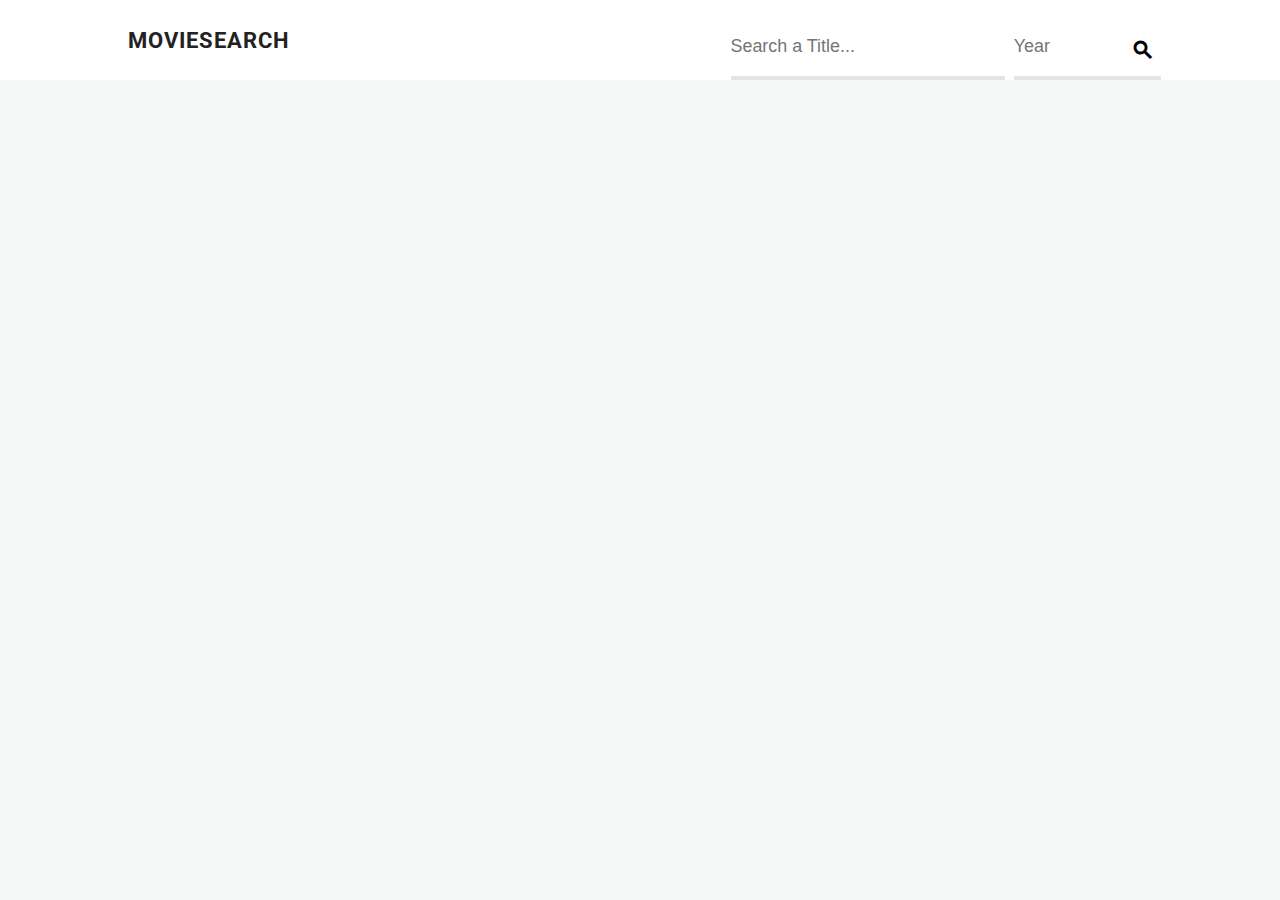
<file: index.html>
<!DOCTYPE html>
<html>
<head>
  <meta charset="utf-8">
  <title>Movie Search</title>
  <link href='https://fonts.googleapis.com/css?family=Roboto:400,500,700' rel='stylesheet' type='text/css'>
  <link href="https://fonts.googleapis.com/icon?family=Material+Icons" rel="stylesheet">
  <link rel="stylesheet" href="css/style.css">
</head>
<body>

  <div class="main-header">
    <div class="inner">
      <h1 class="main-title">MovieSearch</h1>
      <form class="search-form">
        <label class="is-hidden" for="search">Search a title</label>
        <input type="search" name="search" id="search" placeholder="Search a Title...">   
              <label class="is-hidden" for="year">Any Year</label>
              <input type="text" maxlength="4" name="year" id="year" placeholder="Year"> 
        <button type="submit" id="submit" class="search-button"><i class="material-icons icn-search">search</i></button>
      </form>   
    </div>   
  </div>

  <div class="main-content clearfix">
    <ul id="movies" class="movie-list">
    </ul> 
  </div>

  <script src="http://code.jquery.com/jquery-1.12.0.min.js"></script>
  <script src="js/app.js"></script>
</body>
</html>
</file>
<file: css/style.css>
/* ================================= 
  Element Styles
==================================== */

* {
  box-sizing: border-box;
}

body {
  font: 1em/1.5 'Roboto', sans-serif;
  color: #222;
  background: #f6f7f7;
  padding-top: 145px;
  padding-bottom: 3em;
  margin: 0;
}

a {
  text-decoration: none;
}

ul {
  margin: 0;
  padding: 0;
  list-style: none;
}

input {
  font-size: 1.12em;
  height: 46px;
  padding-bottom: 1em;
  padding-left: 0;
  background: none;
  border: none;
  outline: 0;
  border-bottom: 4px solid #e4e4e4;
  transition: border-color .4s;
}

input ~ input {
  margin-left: 5px;
}

input:focus {
  border-color: #c1c1c1;
}

button {
  width: 40px;
  height: 35px;
  border: 0;
  background: none;
  cursor: pointer;
  outline: 0;
  position: relative;
  z-index: 2000;
}

/* ================================= 
  Page Components
==================================== */

.main-title {
  font-size: 1.4em;
  line-height: 80px;
  text-transform: uppercase;
  letter-spacing: 1px;
  margin: 0;
}

.search-form input:last-of-type {
  margin-right: -40px;
}
.search-form input:nth-of-type(1) {
  width: 65%;
}
.search-form input:nth-of-type(2) {
  width: 35%;
}
.search-form input:only-of-type {
  width: 100%;
  padding-right: 35px;
}

.search-button {
  float: right;
  margin-right: -10px;
}

.icn-search {
  font-weight: 700;
}

.icon-help {
  font-size: 6em;
  margin-bottom: 12px;
  color: #dfdfdf;
  display: block;
}

/* MOVIE LIST COMPONENTS -------- */

.no-movies  {
  color: #b0b0b0;
  height: 140px;
  margin-top: 65px;
  text-align: center;
  font-size: 1.25em;
}

.movie-list li {
  margin: 1.925em 0 0;
}

.movie-list a {
  display: block;
  margin: auto;
}

.movie-title {
  display: block;
  font-size: 1.1em;
  line-height: 1.2;
  color: #000;
  font-weight: 500;
}

.movie-year {
  color: #9d9d9d;
}

.poster-wrap {
  background-color: #fff;
  margin-bottom: .8em;
  position: relative;
}

.poster-placeholder {
  color: #dadada;
  font-size: 5em;
  width: 80px;
  height: 80px;
  position: absolute;
  top: 0;
  right: 0;
  bottom: 0;
  left: 0;
  margin: auto;
}

/* DESCRIPTION PAGE -------- */

.description-page {
  background-color: #4E4B4A;
  height: 200px;
  overflow: visible;
  position: relative;
  top: -35px;
  width: 100%;
}

.description-wrapper {
  width: 90%;
  max-width: 1025px;
  margin: auto;
}

.search-results {
  color: #B9B7B6;
  display: block;
  padding: 20px 0;
}

.description-wrapper > img {
  border: solid white 10px;
  display: inline-block;
  width: 300px;
}

.description-content { 
  display: inline-block;
  padding-left: 40px;
  vertical-align: top;
  width: 70%;
}

.description-movie-title {
  color: white;
  display: block;
  font-size: 30px;
  font-weight: 500;
  margin-top: 30px;
}

.imdb-rating {
  color: #B9B7B6;
  display: block;
}

.description-subtitle {
  display: block;
  font-weight: 800;
  margin-top: 65px;
}

.plot-description {
  color: #6A6968;
  display: block;
  margin-top: 10px;
}

.imdb-link {
  background-color: #03D8A4;
  border-radius: 3px;
  color: white;
  display: block;
  height: 40px;
  margin-top: 20px;
  padding: 8px 0;
  text-align: center;
  width: 150px;
}

/* ================================= 
  Layout Styles
==================================== */

.inner,
.main-content {
  width: 90%;
  max-width: 1025px;
  margin: auto;
}

.main-header {
  position: fixed;
  top: 0;
  left: 0;
  width: 100%;
  background: #fff;
  min-height: 80px;
  z-index: 1000;
}

/* ================================= 
  Helper Classes
==================================== */

.clearfix::after {
  content: " ";
  display: table;
  clear: both;
}

.is-hidden {
  border: 0;
  clip: rect(0 0 0 0);
  height: 1px;
  margin: -1px;
  overflow: hidden;
  padding: 0;
  position: absolute;
  width: 1px;
}

/* ================================= 
  Media Queries
==================================== */

@media (min-width: 0) and (max-width: 549px) {
  .movie-list li {
    text-align: center;
  }
}

@media (min-width: 550px) {
  .movie-list li {
    float: left;
    width: 50%;
  }

  .movie-list .no-movies {
    float: none;
    width: 100%;
  }

  .poster-wrap {
    height: 290px;
    border: 1px solid white;
    overflow: hidden;
  }

  .movie-poster {
    width: 100%;
    min-height: 100%;
    -webkit-transition: -webkit-transform .4s ease-out;
    transition: transform .4s ease-out;
  }

  .poster-wrap:hover .movie-poster {
    -webkit-transform: scale(1.1);
    transform: scale(1.1);
  }

 .movie-title {
    padding-right: 1.25em;
 }

}

@media (min-width: 769px) {
  body {
    padding-top: 115px;
  }

  .main-title {
    float: left;
  }

  .search-form {
    width: 422px;
    float: right;
    margin-top: 34px;
  }

  .movie-list li {
    width: 33.333333333%;
  }
}

@media (min-width: 769px) and (max-width: 999px) { 
  .movie-list li:nth-of-type(3n+1) {
    clear: left;
  }
}

@media (min-width: 1000px) {
  .movie-list li {
    width: 25%;
  }

  .movie-list li:nth-of-type(4n+1) {
    clear: left;
  }
}
</file>
